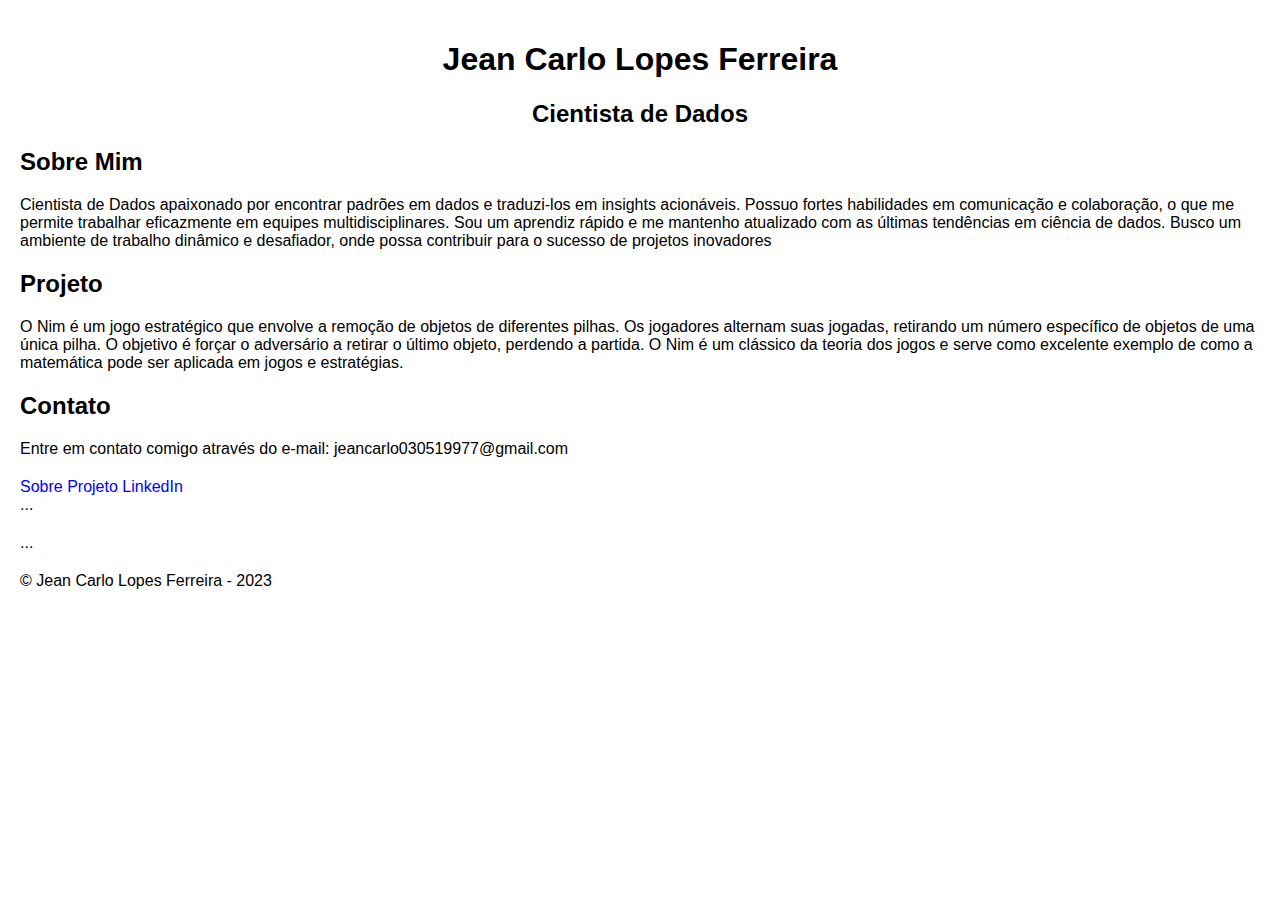
<file: index.html>
<!DOCTYPE html>
<html>

<head>
    <title>Meu Portfólio</title>
</head>
<link rel="stylesheet" href="styles.css">

<body>
    <header>
        <h1>Jean Carlo Lopes Ferreira</h1>
        <h2>Cientista de Dados</h2>
    </header>

    <main>
        <section id="sobre">
            <h2>Sobre Mim</h2>
            <p>Cientista de Dados apaixonado por encontrar padrões em dados e traduzi-los em insights acionáveis. Possuo
                fortes habilidades em comunicação e colaboração, o que me permite trabalhar eficazmente em equipes
                multidisciplinares. Sou um aprendiz rápido e me mantenho atualizado com as últimas tendências em ciência
                de dados. Busco um ambiente de trabalho dinâmico e desafiador, onde possa contribuir para o sucesso de
                projetos inovadores</p>
        </section>

        <section id="projeto">
            <h2>Projeto</h2>
            <ul>
                <li>
                    <p>O Nim é um jogo estratégico que envolve a remoção de objetos de diferentes pilhas. Os jogadores
                        alternam suas jogadas, retirando um número específico de objetos de uma única pilha. O objetivo
                        é forçar o adversário a retirar o último objeto, perdendo a partida. O Nim é um clássico da
                        teoria dos jogos e serve como excelente exemplo de como a matemática pode ser aplicada em jogos
                        e estratégias.</P>

                </li>
            </ul>
        </section>

        <section id="contato">
            <h2>Contato</h2>
            <p>Entre em contato comigo através do e-mail: jeancarlo030519977@gmail.com</p>

        </section>
    </main>

    <nav>
        <a href="sobre_mim.html">Sobre</a>
        <a href="jogo_nim.py">Projeto</a>
        <a href="https://www.linkedin.com/in/jean-carlo-lopes-ferreira-0328641a1/">LinkedIn</a>
    </nav>

    <section id="home">...</section>
    <section id="sobre">...</section>
    <script>
        // Função para evitar o botão "Voltar" (simplificado)
        window.history.pushState(null, null, window.location.href);
        window.onpopstate = function () {
            window.history.go(1);
        };
    </script>

    <footer>
        <p>&copy; Jean Carlo Lopes Ferreira - 2023</p>
    </footer>

</body>

</html>
</file>
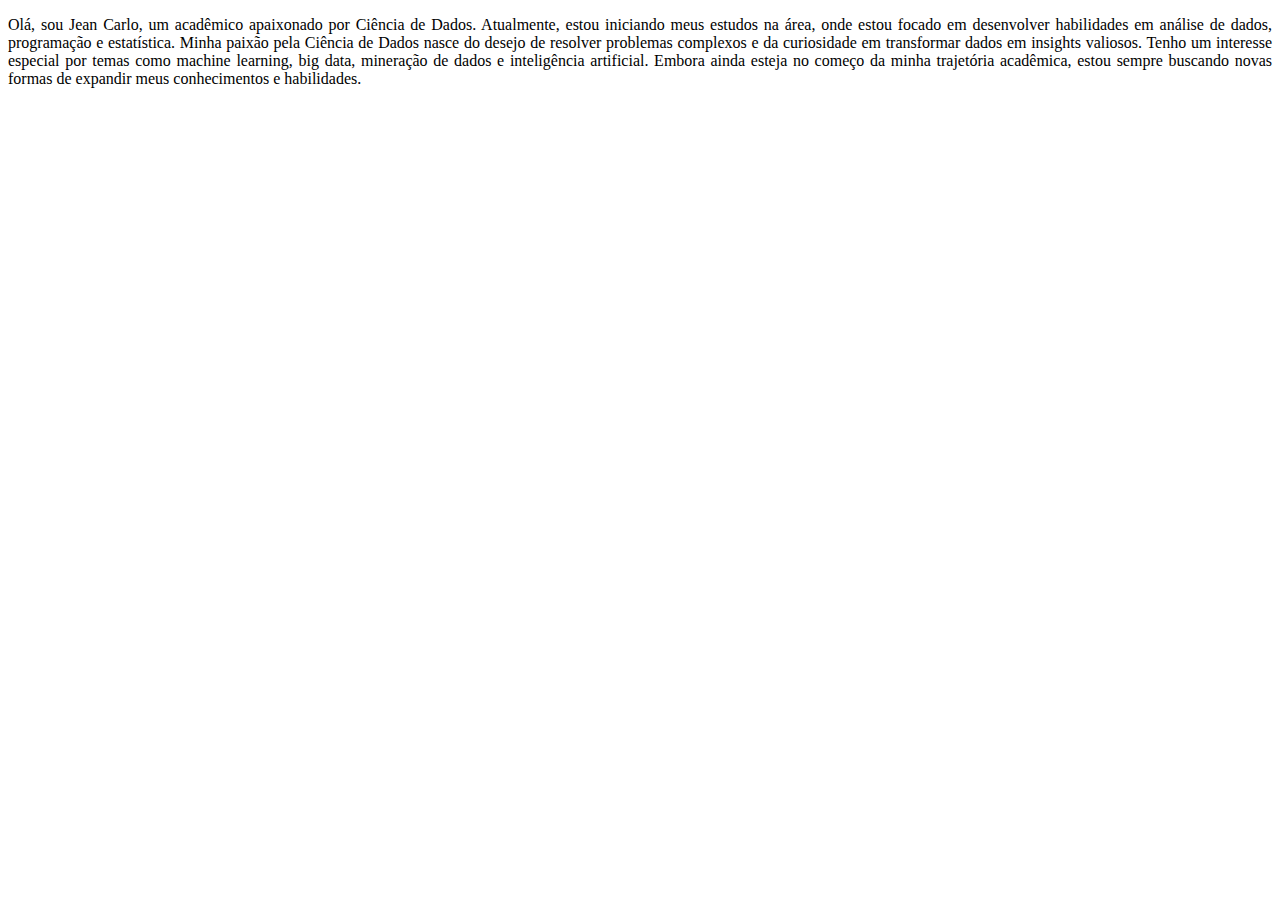
<file: sobre_mim.html>
<!DOCTYPE html>
<html lang="en">

<head>
    <meta charset="UTF-8">
    <meta name="viewport" content="width=device-width, initial-scale=1.0">
    <title>Sobre Mim</title>
    <style>
        * {
            text-align: justify;
            color: black;
        }
    </style>
</head>

<body>
    <p>Olá, sou Jean Carlo, um acadêmico apaixonado por Ciência de Dados. Atualmente, estou iniciando meus estudos na
        área, onde estou focado em desenvolver habilidades em análise de dados, programação e estatística.

        Minha paixão pela Ciência de Dados nasce do desejo de resolver problemas complexos e da curiosidade em
        transformar dados em insights valiosos. Tenho um interesse especial por temas como machine learning, big data,
        mineração de dados e inteligência artificial. Embora ainda esteja no começo da minha trajetória acadêmica, estou
        sempre buscando novas formas de expandir meus conhecimentos e habilidades.</p>

</body>

</html>
</file>
<file: styles.css>
body {
    font-family: Arial, sans-serif;
    margin: 0;
    padding: 20px;
}

header {
    text-align: center;
}

section {
    margin-bottom: 20px;
}

ul {
    list-style: none;
    padding: 0;
}

a {
    text-decoration: none;
    color: blue;
}
</file>
